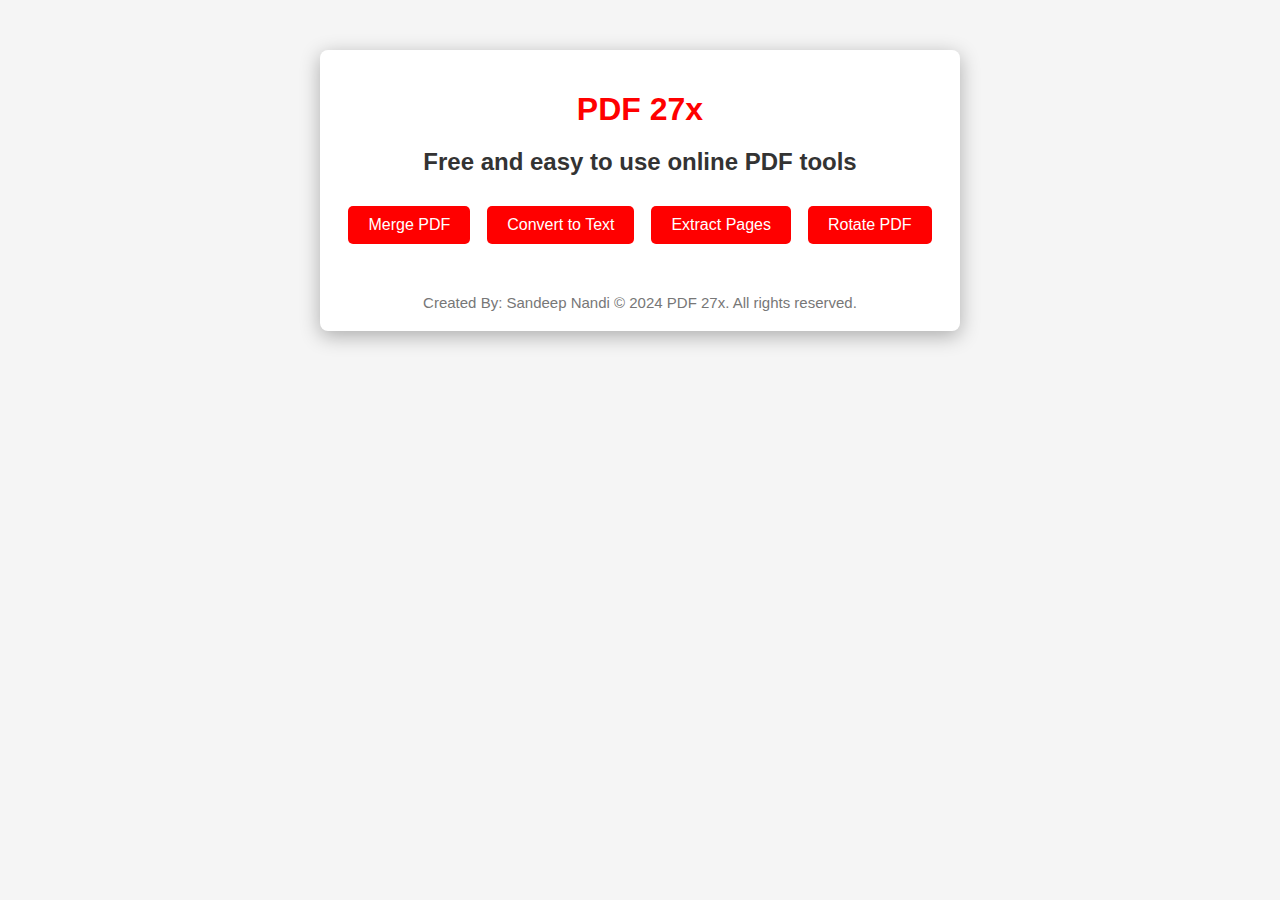
<file: index.html>
<!DOCTYPE html>
<html lang="en">
<head>
    <meta charset="UTF-8">
    <meta name="viewport" content="width=device-width, initial-scale=1.0">
    <link rel="icon" type="image/png" href="/static/img/PDF-Logo-removebg-preview.png">
    <title>PDF 27x</title>
    <style>
        body {
            font-family: Arial, sans-serif;
            margin: 0;
            padding: 0;
            background-color: #f5f5f5;
            color: #333;
        }

        .container {
            max-width: 600px;
            margin: 50px auto;
            padding: 20px;
            background-color: #fff;
            border-radius: 8px;
            /* box-shadow: 0 0 10px rgba(0, 0, 0, 0.1); */
            box-shadow: 0 5px 20px rgba(0,0,0,0.3);
        }

        h1 {
            text-align: center;
            margin-bottom: 20px;
            color: #FF0000;
        }

        h2{
            text-align: center;
            margin-bottom: 30px;
        }

        form {
            margin-bottom: 30px;
        }

        label {
            display: block;
            margin-bottom: 10px;
            font-size: 18px;
            font-weight: bold;
        }

        input[type="file"] {
            margin-bottom: 15px;
            padding: 10px;
            border: 1px solid #ccc;
            border-radius: 5px;
            width: calc(100% - 20px);
        }

        input[type="submit"] {
            background-color: #FF0000;
            color: #fff;
            border: none;
            border-radius: 5px;
            padding: 15px;
            font-size: 18px;
            cursor: pointer;
            transition: background-color 0.3s;
            width: calc(100% - 20px);
        }

        input[type="number"] {
            margin-bottom: 10px;
        }

        input[type="submit"]:hover {
            background-color: #B30000;
        }

        .btn-group {
            display: flex;
            justify-content: space-around;
            margin-bottom: 20px;
        }

        .btn {
            background-color: #FF0000;
            color: #fff;
            border: none;
            border-radius: 5px;
            padding: 10px 20px;
            font-size: 16px;
            cursor: pointer;
            transition: background-color 0.3s;
        }

        .btn:hover {
            background-color: #B30000;
        }

        .copyright {
            text-align: center;
            margin-top: 50px;
            font-size: 15px;
            color: #777;
        }

    </style>
</head>
<body>
    <div class="container">
        <h1>PDF 27x</h1>
        <h2>Free and easy to use online PDF tools</h2>

        <div class="btn-group">
            <button class="btn" onclick="showMergeForm()">Merge PDF</button>
            <button class="btn" onclick="showConvertForm()">Convert to Text</button>
            <button class="btn" onclick="showExtractForm()">Extract Pages</button>
            <button class="btn" onclick="showRotateForm()">Rotate PDF</button>
        </div>

        <!-- Merge PDF Form -->
        <form action="/merge" method="post" enctype="multipart/form-data" id="mergeForm" style="display: none;">
            <input type="file" name="files[]" multiple accept=".pdf">
            <input type="submit" value="Merge Files">
        </form>

        <!-- Convert to Text Form -->
        <form action="/convert" method="post" enctype="multipart/form-data" id="convertForm" style="display: none;">
            <input type="file" name="file" accept=".pdf">
            <input type="submit" value="Convert to Text">
        </form>

        <!-- Extract Pages Form -->
        <form action="/extract" method="post" enctype="multipart/form-data" id="extractForm" style="display: none;">
            <input type="file" name="file" accept=".pdf">
            <label for="start_page">Start Page:</label>
            <input type="number" name="start_page" id="start_page">
            <label for="end_page">End Page:</label>
            <input type="number" name="end_page" id="end_page">
            <input type="submit" value="Extract Pages">
        </form>

        <!-- Rotate PDF Form -->
        <form action="/rotate" method="post" enctype="multipart/form-data" id="rotateForm" style="display: none;">
            <input type="file" name="file" accept=".pdf">
            <label for="rotation_angle">Rotation Angle:</label>
            <input type="number" name="rotation_angle" id="rotation_angle" value="90">
            <input type="submit" value="Rotate PDF">
        </form>

        <div class="copyright">
            Created By: Sandeep Nandi &copy; 2024 PDF 27x. All rights reserved.
        </div>

    </div>

    <script>
        function showMergeForm() {
            hideAllForms();
            document.getElementById("mergeForm").style.display = "block";
        }

        function showConvertForm() {
            hideAllForms();
            document.getElementById("convertForm").style.display = "block";
        }

        function showExtractForm() {
            hideAllForms();
            document.getElementById("extractForm").style.display = "block";
        }

        function showRotateForm() {
            hideAllForms();
            document.getElementById("rotateForm").style.display = "block";
        }

        function hideAllForms() {
            document.getElementById("mergeForm").style.display = "none";
            document.getElementById("convertForm").style.display = "none";
            document.getElementById("extractForm").style.display = "none";
            document.getElementById("rotateForm").style.display = "none";
        }
    </script>
</body>
</html>
</file>
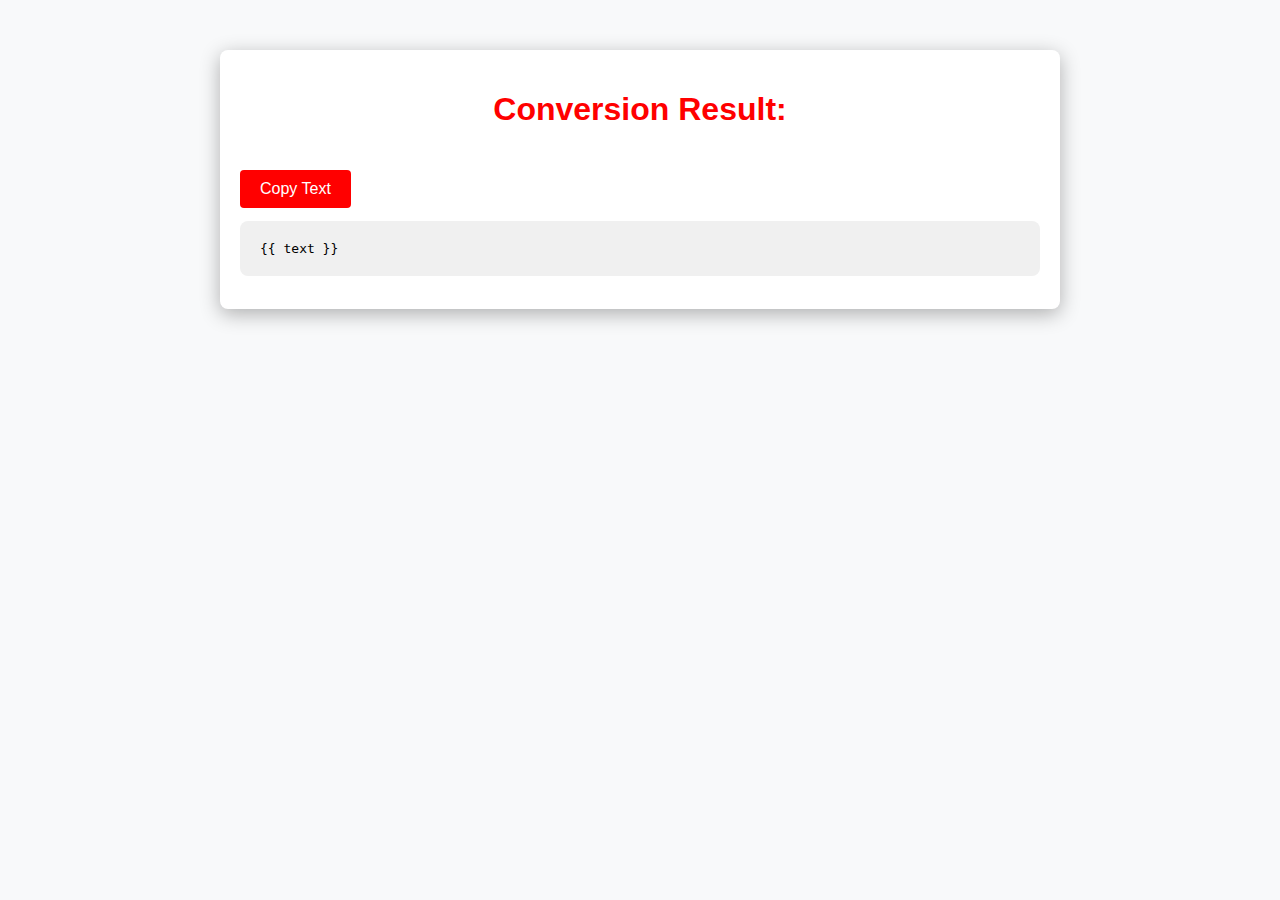
<file: templates/result.html>
<!DOCTYPE html>
<html lang="en">
<head>
    <meta charset="UTF-8">
    <title>Conversion Result</title>
    <style>
        /* Your CSS styles */
        body {
            font-family: Arial, sans-serif;
            background-color: #f8f9fa;
            margin: 0;
            padding: 0;
        }

        .container {
            max-width: 800px;
            margin: 50px auto;
            padding: 20px;
            background-color: #fff;
            border-radius: 8px;
            box-shadow: 0 5px 20px rgba(0,0,0,0.3);
        }

        h1 {
            text-align: center;
            /* color: #333; */
            color: #FF0000;

        }

        pre {
            white-space: pre-wrap;
            padding: 20px;
            background-color: #f0f0f0;
            border-radius: 8px;
            overflow: auto;
        }

        .copy-btn {
            background-color: #FF0000;
            color: #fff;
            /* position: absolute;
            top: 20px;
            right: 20px; */
            padding: 10px 20px;
            border: none;
            border-radius: 4px;
            cursor: pointer;
            font-size: 16px;
            transition: background-color 0.3s;
            margin-top: 20px;
        }

        .copy-btn:hover {
            background-color: #B30000;
        }
    </style>
</head>
<body>
    <div class="container">
        <h1>Conversion Result:</h1>
        <button class="copy-btn" onclick="copyText()">Copy Text</button>
        <pre id="result">{{ text }}</pre>
        <!-- <button class="copy-btn" onclick="copyText()">Copy Text</button> -->
    </div>

    <script>
        function copyText() {
            const textArea = document.createElement('textarea');
            textArea.value = document.getElementById('result').innerText;
            document.body.appendChild(textArea);
            textArea.select();
            document.execCommand('copy');
            document.body.removeChild(textArea);
            alert('Text copied to clipboard');
        }
    </script>
</body>
</html>
</file>
